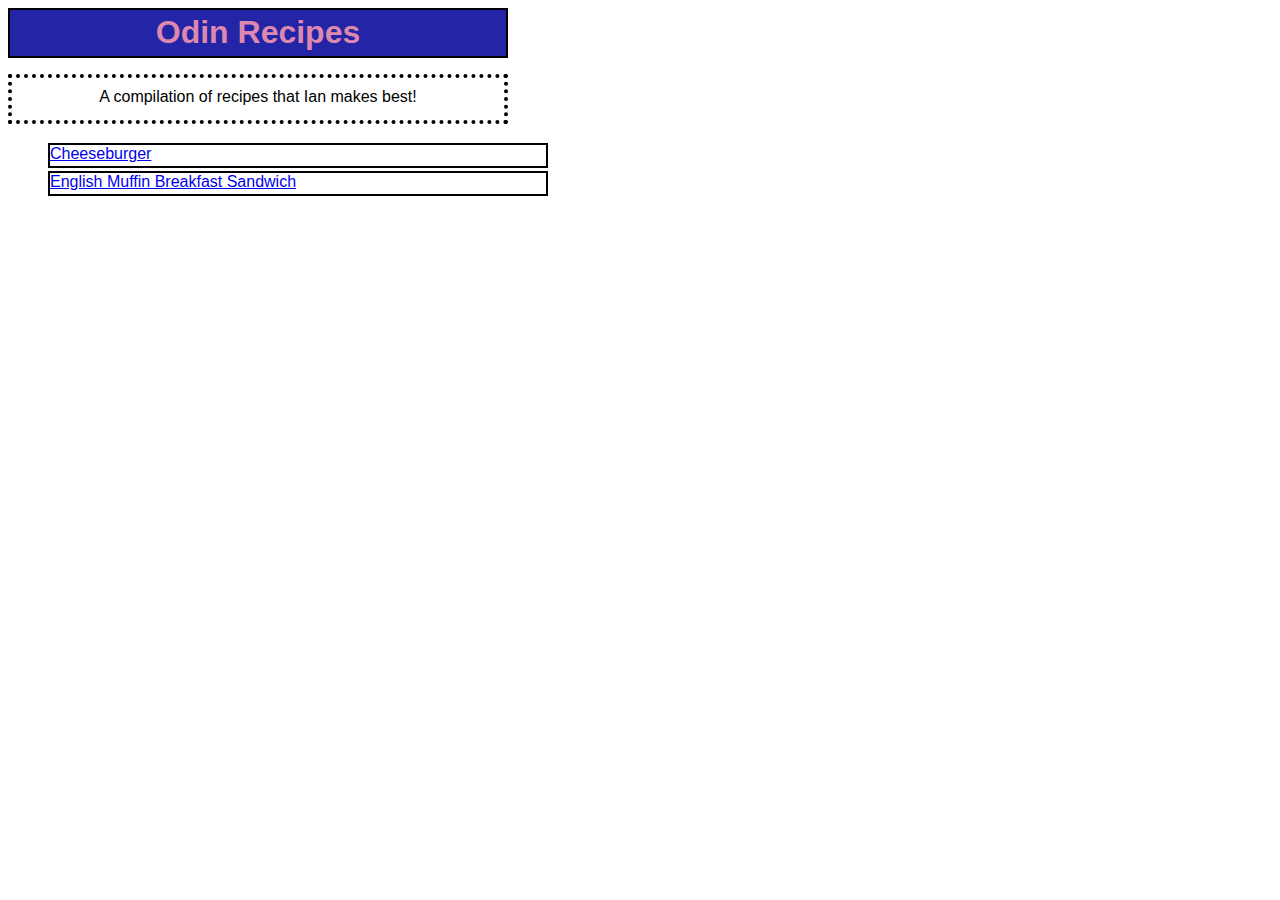
<file: index.html>
<!DOCTYPE html>
<html lang="en">
    <head>
        <link rel="stylesheet" href="styles.css">
        <meta charset="utf-8">
        <title>Ian's Favorite Recipes</title>
    </head>
    <body>
        <h1 class="title">Odin Recipes</h1>
            <p class="subtitle">A compilation of recipes that Ian makes best!</p>
        <ul>
            <li class="recipe-list"><a href="recipes/cheeseburger.html">Cheeseburger</a></li>
            <li class="recipe-list"><a href="recipes/breakfast-sandwich.html">English Muffin Breakfast Sandwich</a></li>
    </body>
</html>
</file>
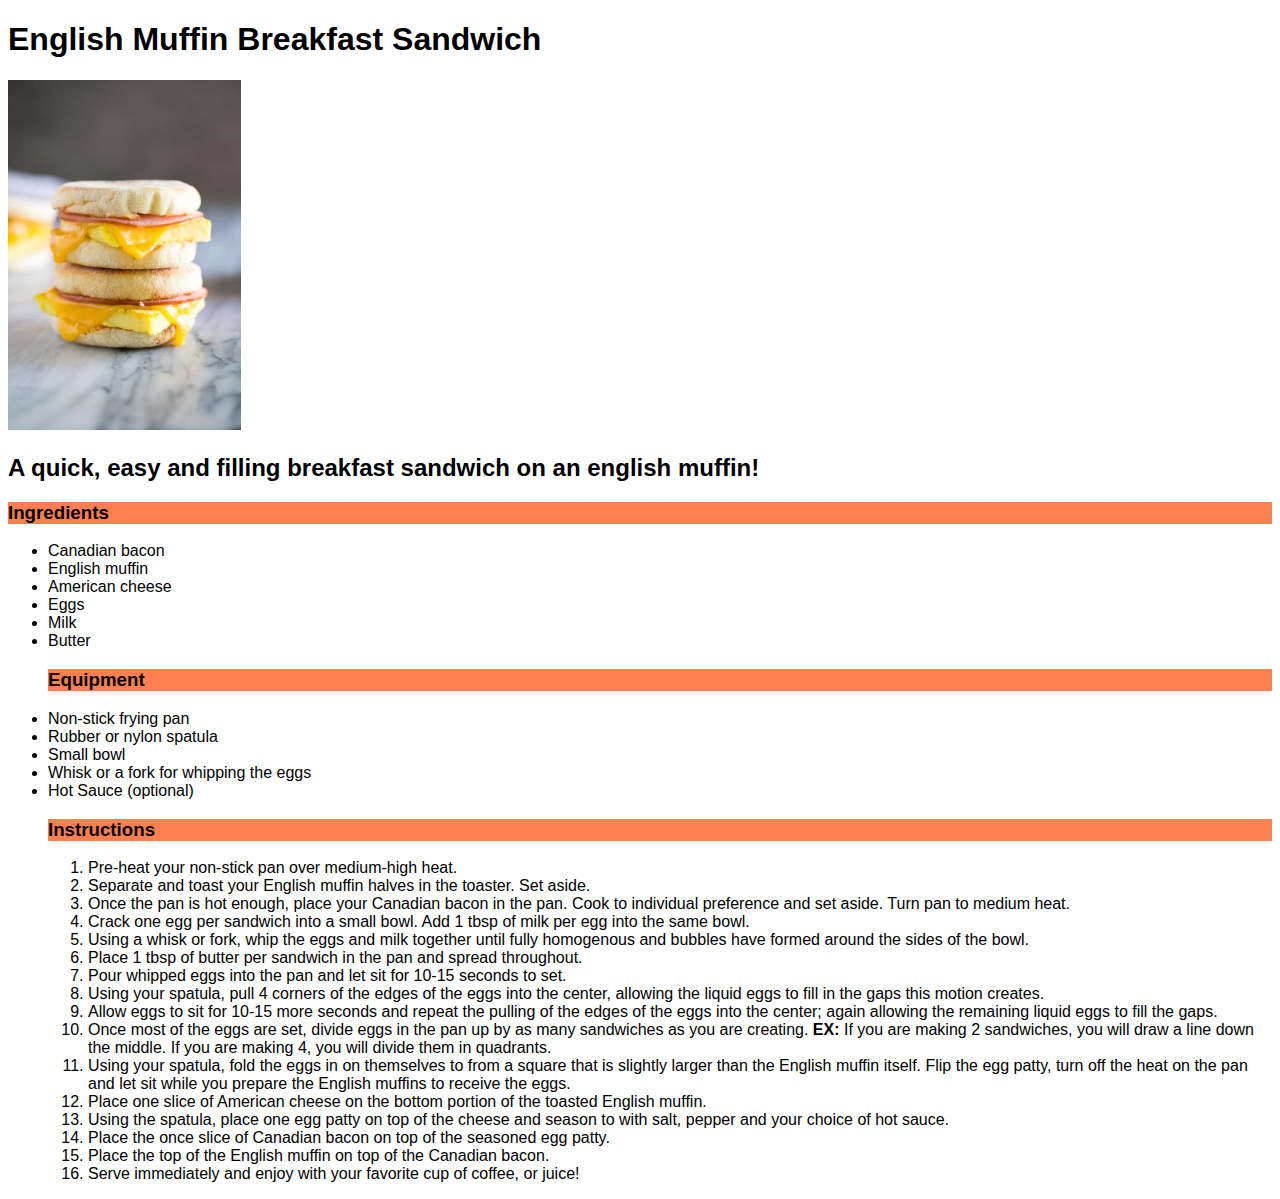
<file: recipes/breakfast-sandwich.html>
<!DOCTYPE html>
<html lang="en"></html>
    <link rel="stylesheet" href="styles.css">
    <meta charset="utf-8">
    <head>
        <title>English Muffin Breakfast Sandwich</title>
    </head>
    <body>
        <h1>English Muffin Breakfast Sandwich</h1>
        <img src="../images/breakfast-sandwich.jpg" height="350" alt="A beautiful breakfast sandwich that features Canadian bacon, a square scrambled egg patty, and American cheese on a toasted English muffin">
        <h2>A quick, easy and filling breakfast sandwich on an english muffin!</h2>
        <h3 class="section">Ingredients</h3>
        <ul>
            <li>Canadian bacon</li>
            <li>English muffin</li>
            <li>American cheese</li>
            <li>Eggs</li>
            <li>Milk</li>
            <li>Butter</li>
    <h3 class="section">Equipment</h3>
        <ul></ul>
            <li>Non-stick frying pan</li>
            <li>Rubber or nylon spatula</li>
            <li>Small bowl</li>
            <li>Whisk or a fork for whipping the eggs</li>
            <li>Hot Sauce (optional)</li>
    <h3 class="section">Instructions</h3>
            <ol>
            <li>Pre-heat your non-stick pan over medium-high heat.</li>
            <li>Separate and toast your English muffin halves in the toaster. Set aside.</li>
            <li>Once the pan is hot enough, place your Canadian bacon in the pan. Cook to individual preference and set aside. Turn pan to medium heat.</li>
            <li>Crack one egg per sandwich into a small bowl. Add 1 tbsp of milk per egg into the same bowl.</li>
            <li>Using a whisk or fork, whip the eggs and milk together until fully homogenous and bubbles have formed around the sides of the bowl.</li>
            <li>Place 1 tbsp of butter per sandwich in the pan and spread throughout.</li>
            <li>Pour whipped eggs into the pan and let sit for 10-15 seconds to set.</li>
            <li>Using your spatula, pull 4 corners of the edges of the eggs into the center, allowing the liquid eggs to fill in the gaps this motion creates.</li>
            <li>Allow eggs to sit for 10-15 more seconds and repeat the pulling of the edges of the eggs into the center; again allowing the remaining liquid eggs to fill the gaps.</li>
            <li>Once most of the eggs are set, divide eggs in the pan up by as many sandwiches as you are creating. <strong>EX:</strong> If you are making 2 sandwiches, you will draw a line down the middle. If you are making 4, you will divide them in quadrants.</li>
            <li>Using your spatula, fold the eggs in on themselves to from a square that is slightly larger than the English muffin itself. Flip the egg patty, turn off the heat on the pan and let sit while you prepare the English muffins to receive the eggs.</li>
            <li>Place one slice of American cheese on the bottom portion of the toasted English muffin.</li>
            <li>Using the spatula, place one egg patty on top of the cheese and season to with salt, pepper and your choice of hot sauce.</li>
            <li>Place the once slice of Canadian bacon on top of the seasoned egg patty.</li>
            <li>Place the top of the English muffin on top of the Canadian bacon.</li>
            <li>Serve immediately and enjoy with your favorite cup of coffee, or juice!</li>
        </ol>
    </body>
</file>
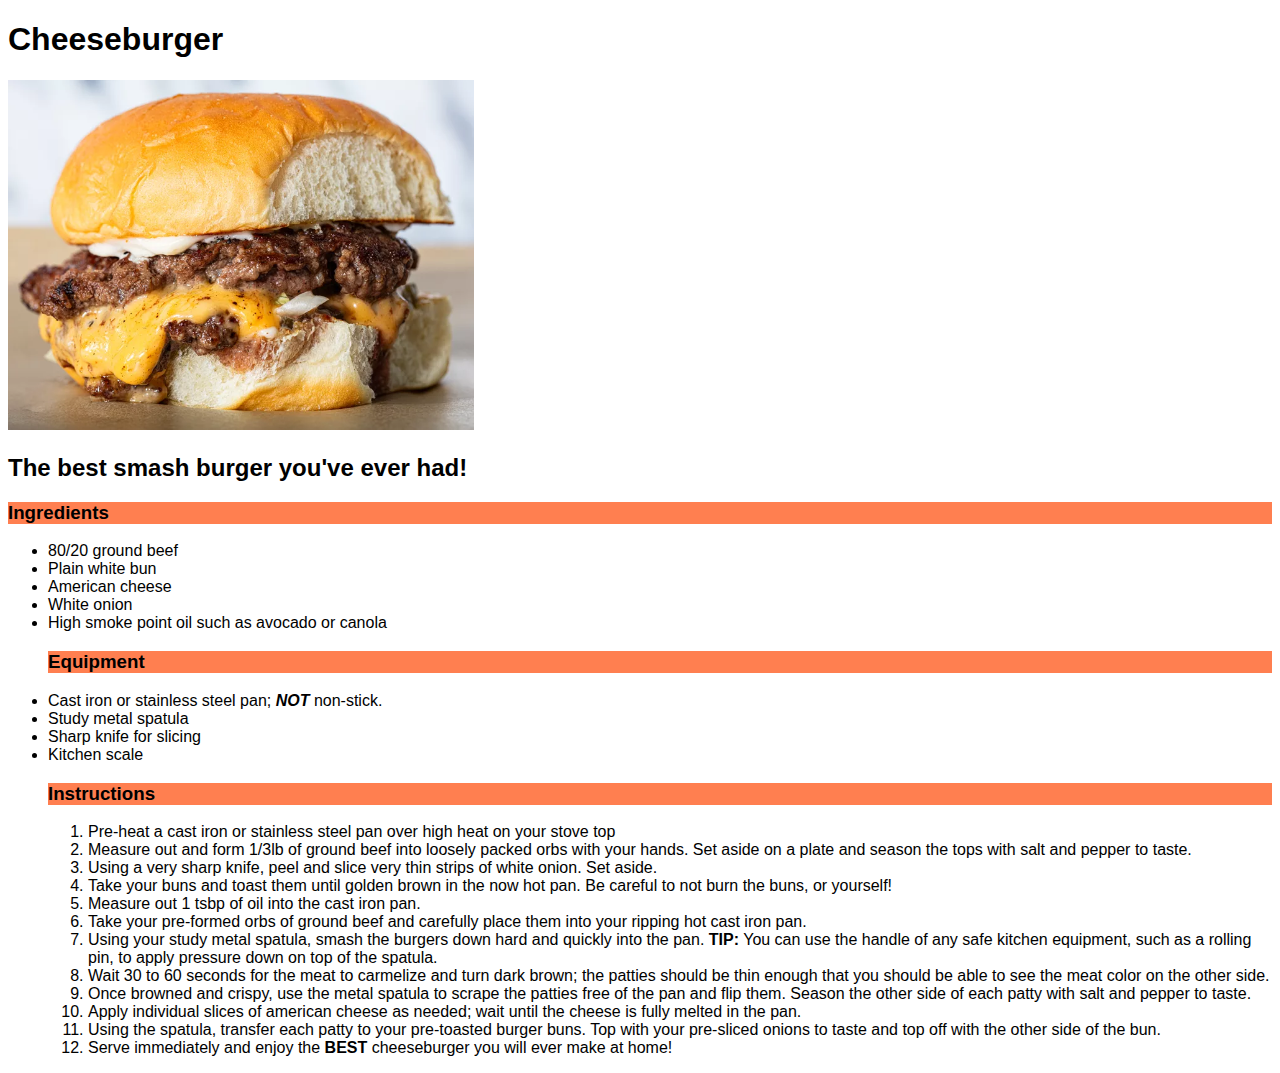
<file: recipes/cheeseburger.html>
<!DOCTYPE html>
<html lang="en">
    <head>
        <link rel="stylesheet" href="styles.css">
        <meta charset="utf-8">
        <title>Cheeseburger</title>
    </head>
    <body>
        <h1>Cheeseburger</h1>
        <img src="../images/cheeseburger.jpg" height="350" alt="a double cheeseburger on a fluffy white bun">
        <h2>The best smash burger you've ever had!</h2>
            <h3 class="section">Ingredients</h3>
                <ul>
                    <li>80/20 ground beef</li>
                    <li>Plain white bun</li>
                    <li>American cheese</li>
                    <li>White onion</li>
                    <li>High smoke point oil such as avocado or canola</li>
            <h3 class="section">Equipment</h3>
                <ul></ul>
                    <li>Cast iron or stainless steel pan; <strong><em>NOT</em></strong> non-stick.</li>
                    <li>Study metal spatula</li>
                    <li>Sharp knife for slicing</li>
                    <li>Kitchen scale</li>
            <h3 class="section">Instructions</h3></p>
                <ol>
                    <li>Pre-heat a cast iron or stainless steel pan over high heat on your stove top</li>
                    <li>Measure out and form 1/3lb of ground beef into loosely packed orbs with your hands. Set aside on a plate and season the tops with salt and pepper to taste.</li>
                    <li>Using a very sharp knife, peel and slice very thin strips of white onion. Set aside.</li>
                    <li>Take your buns and toast them until golden brown in the now hot pan. Be careful to not burn the buns, or yourself!</li>
                    <li>Measure out 1 tsbp of oil into the cast iron pan.</li>
                    <li>Take your pre-formed orbs of ground beef and carefully place them into your ripping hot cast iron pan.</li>
                    <li>Using your study metal spatula, smash the burgers down hard and quickly into the pan. <strong>TIP:</strong> You can use the handle of any safe kitchen equipment, such as a rolling pin, to apply pressure down on top of the spatula.</li>
                    <li>Wait 30 to 60 seconds for the meat to carmelize and turn dark brown; the patties should be thin enough that you should be able to see the meat color on the other side.</li>
                    <li>Once browned and crispy, use the metal spatula to scrape the patties free of the pan and flip them. Season the other side of each patty with salt and pepper to taste.</li>
                    <li>Apply individual slices of american cheese as needed; wait until the cheese is fully melted in the pan.</li>
                    <li>Using the spatula, transfer each patty to your pre-toasted burger buns. Top with your pre-sliced onions to taste and top off with the other side of the bun.</li>
                    <li>Serve immediately and enjoy the <strong>BEST</strong> cheeseburger you will ever make at home!</li>
    </body>
</html>
</file>
<file: styles.css>
body {
    font-family: Arial, sans-serif;
    color: auto;
}

* {
    box-sizing: border-box;
    height: 50px;
    width: 500px;
   
}

.title {
    color:rgb(220, 136, 175);
    margin: auto;
    border: 2px solid black;
    text-align: center;
    background-color: rgb(36, 36, 166);
    padding: 4px;
}

.subtitle {
    border: 4px dotted black;
    text-align: center;
    padding: 10px;
    height: 50px;
}

.recipe-list {
    display: inline-block;
    border: 2px solid black;
    margin-top: 3px;
    height: 25px;
    text-align: left;
}
</file>
<file: recipes/styles.css>
body {
    font-family:'Arial', sans-serif
}
.section {
    background-color: coral;
}
</file>
